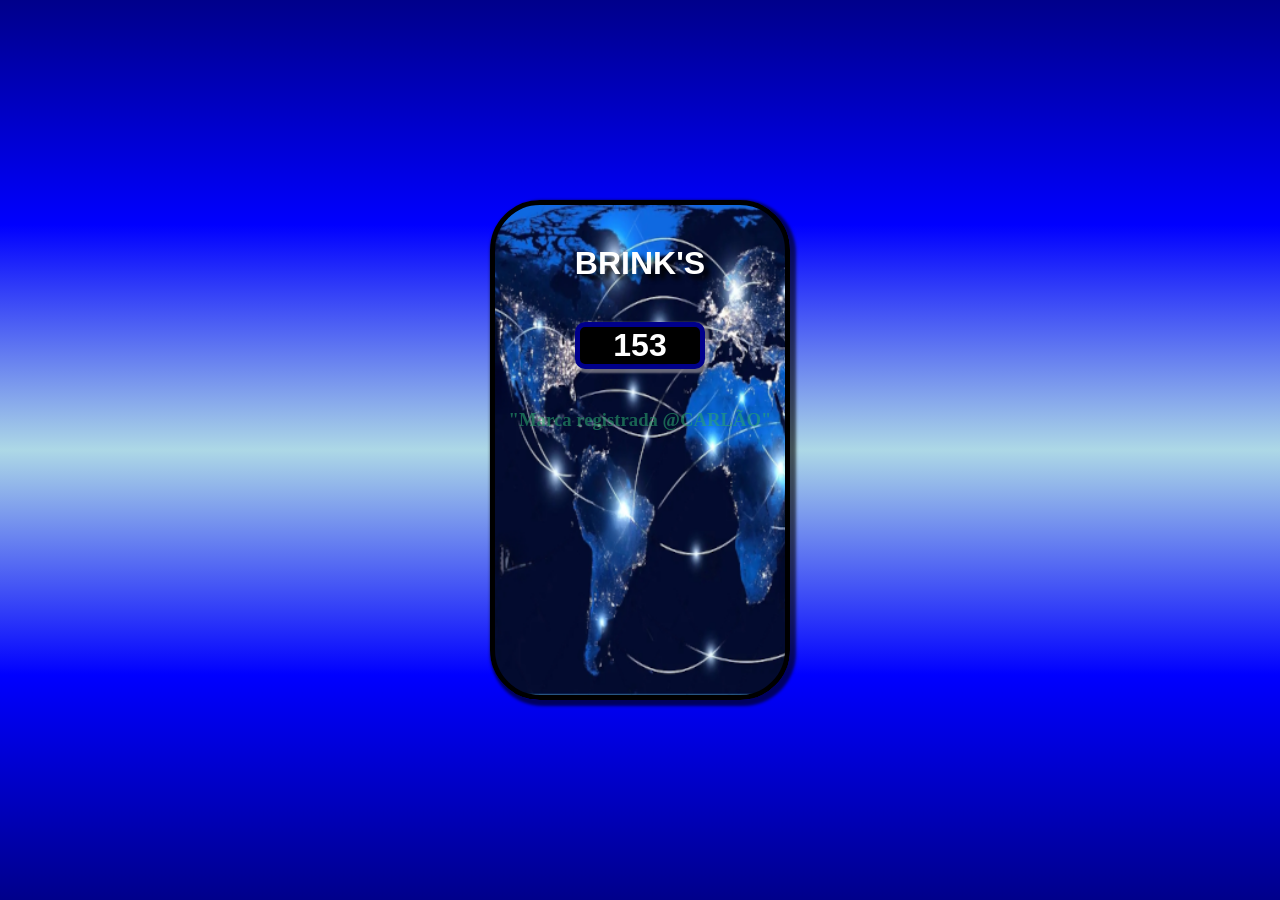
<file: index.html>
<!DOCTYPE html>
<html lang="pt-br">
<head>
    <meta charset="UTF-8">
    <meta name="viewport" content="width=device-width, initial-scale=1.0">
    <title>CalcSenha</title>
    <link rel="shortcut icon" href="imagem/images.jpeg" type="image/x-icon">
    <link rel="stylesheet" href="style.css">
</head>
<body>
    <main>
        <div class="imagem">
           <h1>BRINK'S</h1>
        </div>
        <section>
            <div id="year"></div>
            <div id="month"></div>
            <div id="weekday"></div>
            <div id="result"></div>
            <div id="sum"></div>

            <button id="fixedNumber1">BRINK'S</button>
            <button id="fixedNumber2">CLIENTE</button>
        </section>
        <footer>
            <h3>"Marca registrada @CARLÃO"</h3>
        </footer>
    </main>
<script src="script.js"></script>    
</body>
</html>
</file>
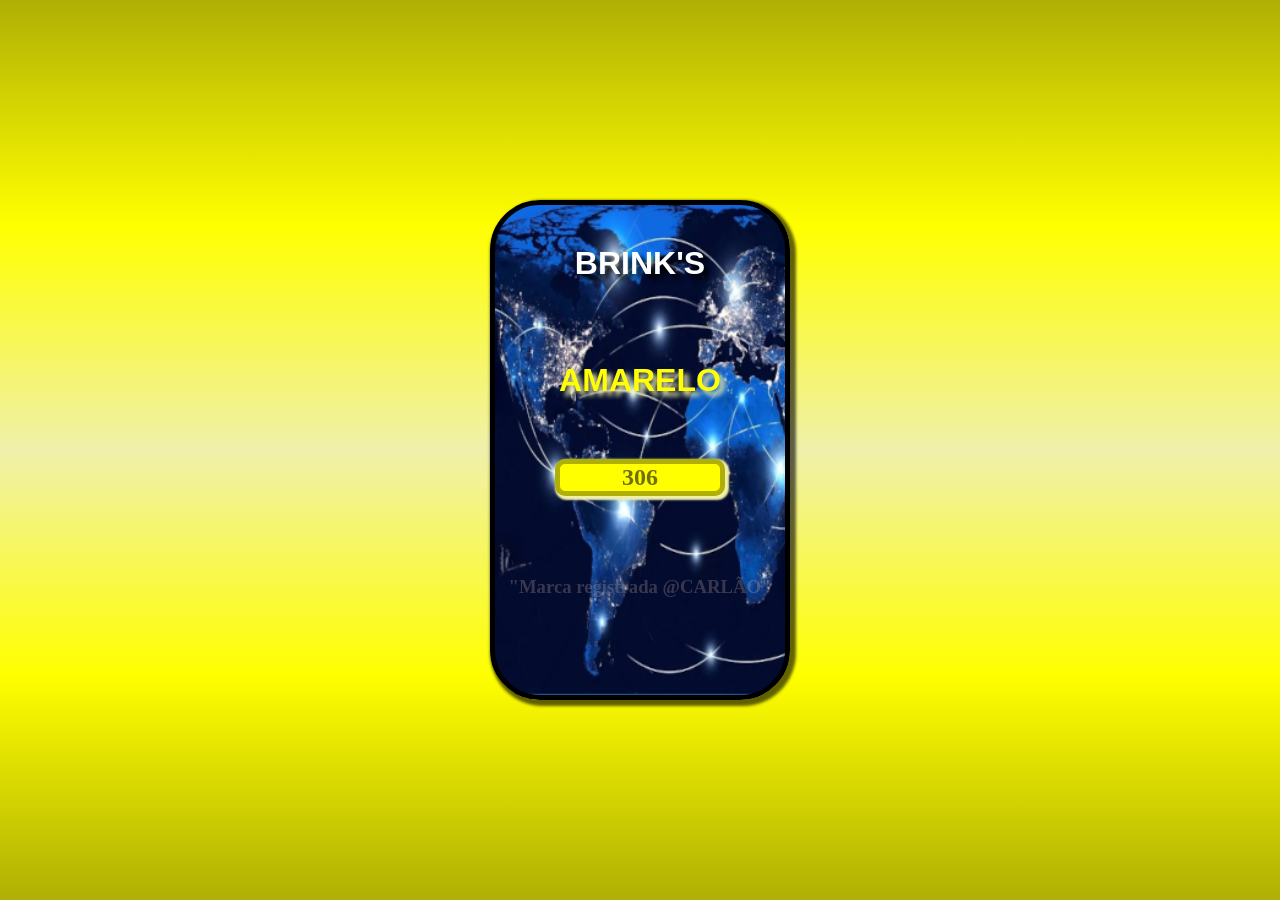
<file: amarelo.html>
<!DOCTYPE html>
<html lang="pt-br">
<head>
    <meta charset="UTF-8">
    <meta name="viewport" content="width=device-width, initial-scale=1.0">
    <title>CalcSenha</title>
    <link rel="shortcut icon" href="imagem/images.jpeg" type="image/x-icon">
    <link rel="stylesheet" href="amarelo.css">
</head>
<body>
    <div id="div-amarelo">
        <main>
            <div class="imagem">
                <h1>BRINK'S</h1>
                <h2>AMARELO</h2>
             </div>
            <section>
                <div id="year"></div>
                <div id="month"></div>
                <div id="weekday"></div>
                <div id="result"></div>
                <div id="sum"></div>
                <button id="fixedNumber1">BRINK'S</button>
                <button id="fixedNumber2">CLIENTE</button>
            </section>
            <footer>
                <h3>"Marca registrada @CARLÃO"</h3>
            </footer>
        </main>
    </div>

<script src="amarelo.js"></script>

</body>
</html>
</file>
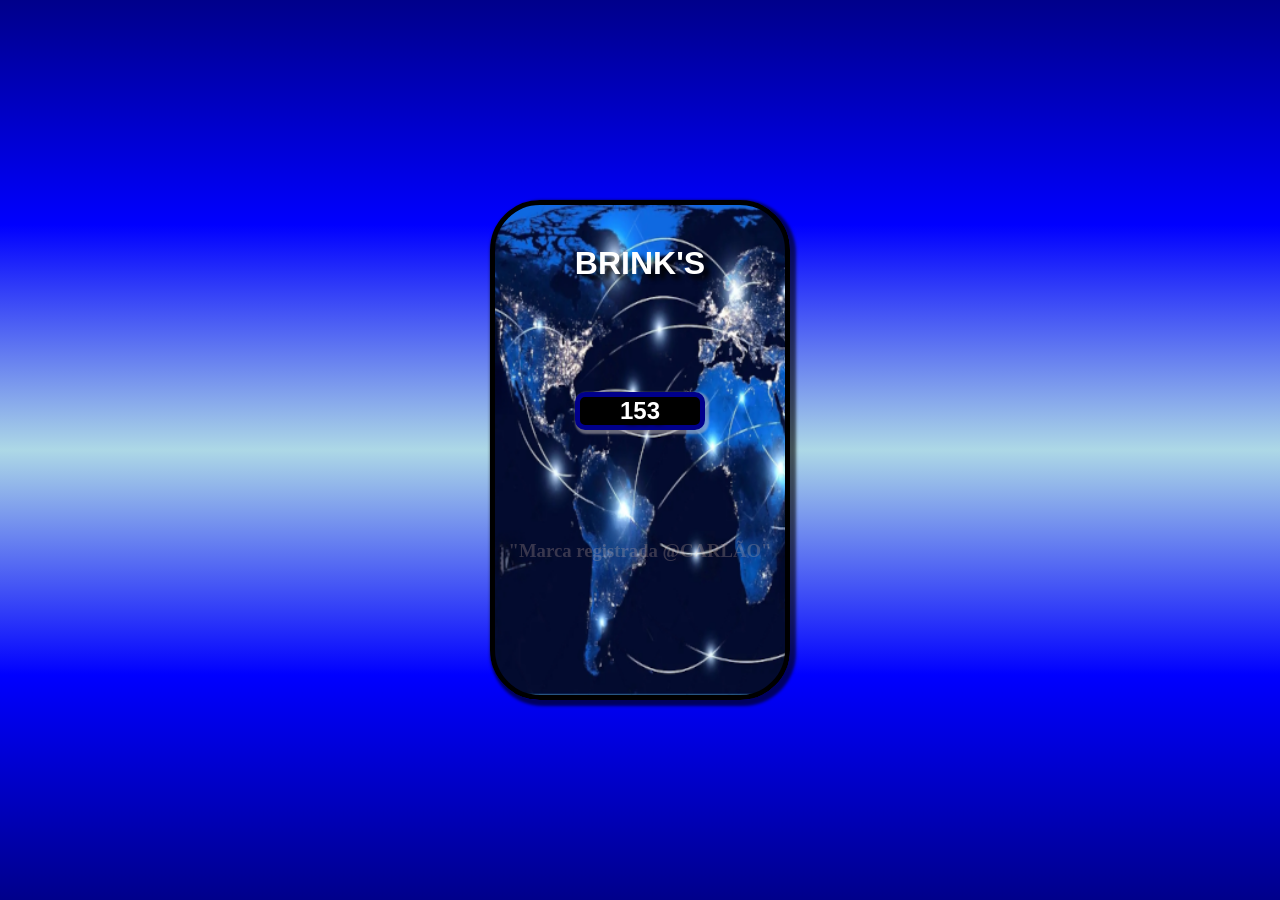
<file: atual.html>
<!DOCTYPE html>
<html lang="pt-br">
<head>
    <meta charset="UTF-8">
    <meta name="viewport" content="width=device-width, initial-scale=1.0">
    <title>CalcSenha</title>
    <link rel="shortcut icon" href="imagem/images.jpeg" type="image/x-icon">
    <link rel="stylesheet" href="script.css">
</head>
<body>
    <main>
        <div class="imagem">
           <h1>BRINK'S</h1>
        </div>
        <section>
            <div id="year"></div>
            <div id="month"></div>
            <div id="weekday"></div>
            <div id="result"></div>
            <div id="sum"></div>

            <button id="fixedNumber1">BRINK'S</button>
            <button id="fixedNumber2">CLIENTE</button>
        </section>
        <footer>
            <h3>"Marca registrada @CARLÃO"</h3>
        </footer>
    </main>

<script src="script.js"></script> 

</body>
</html>
</file>
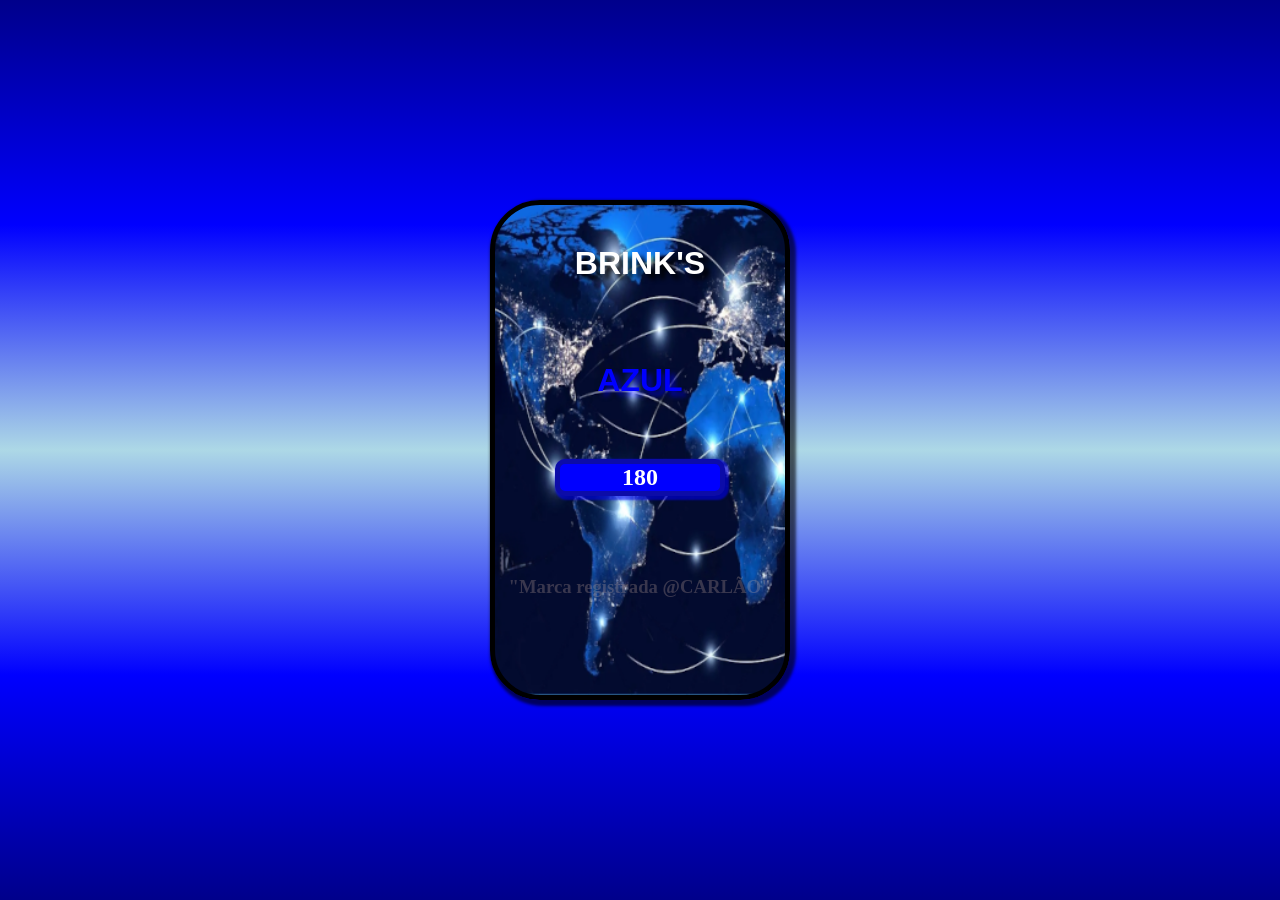
<file: azul.html>
<!DOCTYPE html>
<html lang="pt-br">
<head>
    <meta charset="UTF-8">
    <meta name="viewport" content="width=device-width, initial-scale=1.0">
    <title>CalcSenha</title>
    <link rel="shortcut icon" href="imagem/images.jpeg" type="image/x-icon">
    <link rel="stylesheet" href="azul.css">
</head>
<body>
    <div id="div-azul">
        <main>
            <div class="imagem">
                <h1>BRINK'S</h1>
                <h2>AZUL</h2>
             </div>
            <section>
                <div id="year"></div>
                <div id="month"></div>
                <div id="weekday"></div>
                <div id="result"></div>
                <div id="sum"></div>
                <button id="fixedNumber1">BRINK'S</button>
                <button id="fixedNumber2">CLIENTE</button>
            </section>
            <footer>
                <h3>"Marca registrada @CARLÃO"</h3>
            </footer>
        </main>
    </div>

<script src="azul.js"></script>

</body>
</html>
</file>
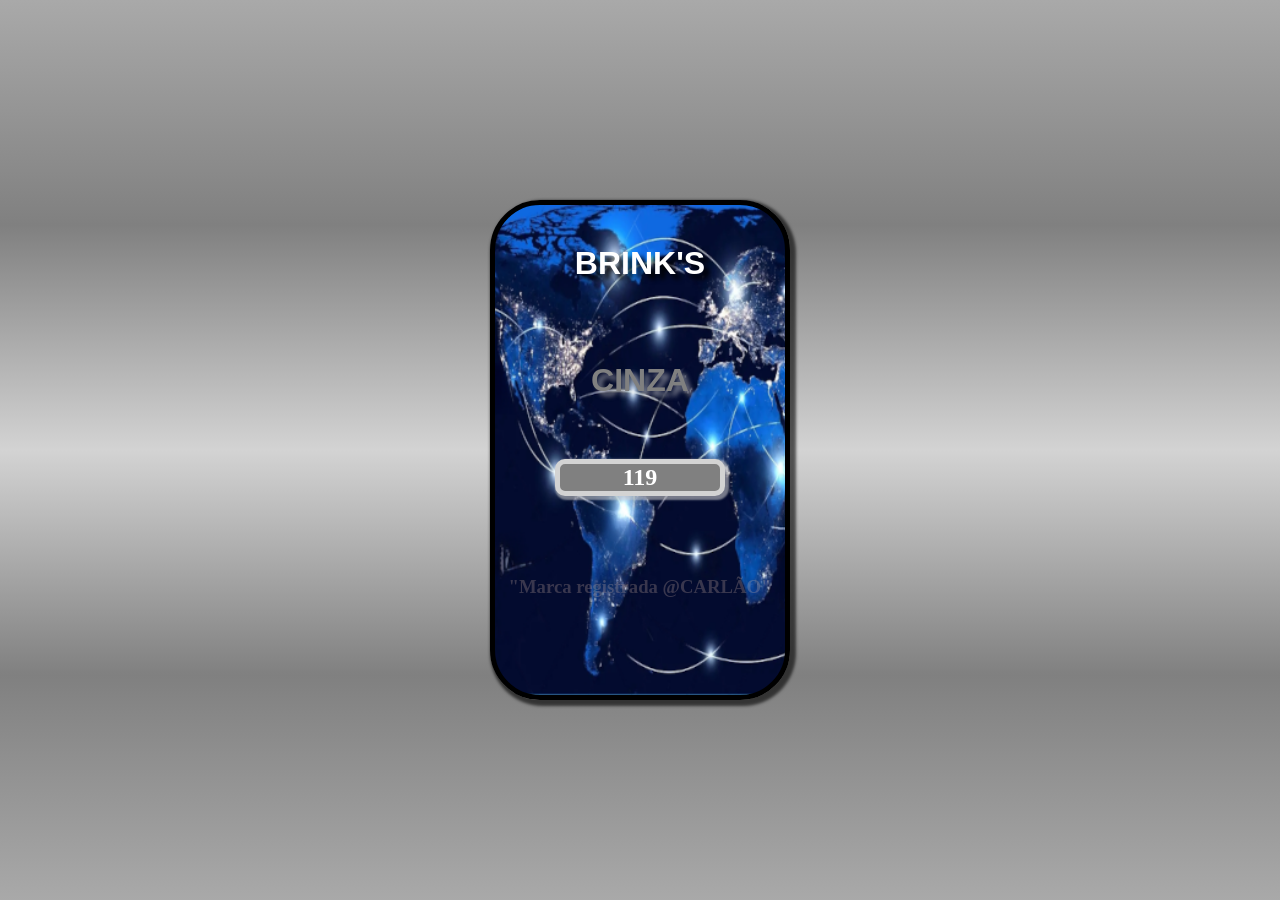
<file: cinza.html>
<!DOCTYPE html>
<html lang="pt-br">
<head>
    <meta charset="UTF-8">
    <meta name="viewport" content="width=device-width, initial-scale=1.0">
    <title>CalcSenha</title>
    <link rel="shortcut icon" href="imagem/images.jpeg" type="image/x-icon">
    <link rel="stylesheet" href="cinza.css">
</head>
<body>
    <div id="div-cinza">
        <main>
            <div class="imagem">
                <h1>BRINK'S</h1>
                <h2>CINZA</h2>
             </div>
            <section>
                <div id="year"></div>
                <div id="month"></div>
                <div id="weekday"></div>
                <div id="result"></div>
                <div id="sum"></div>
                <button id="fixedNumber1">BRINK'S</button>
                <button id="fixedNumber2">CLIENTE</button>
            </section>
            <footer>
                <h3>"Marca registrada @CARLÃO"</h3>
            </footer>
        </main>
    </div>

<script src="cinza.js"></script>

</body>
</html>
</file>
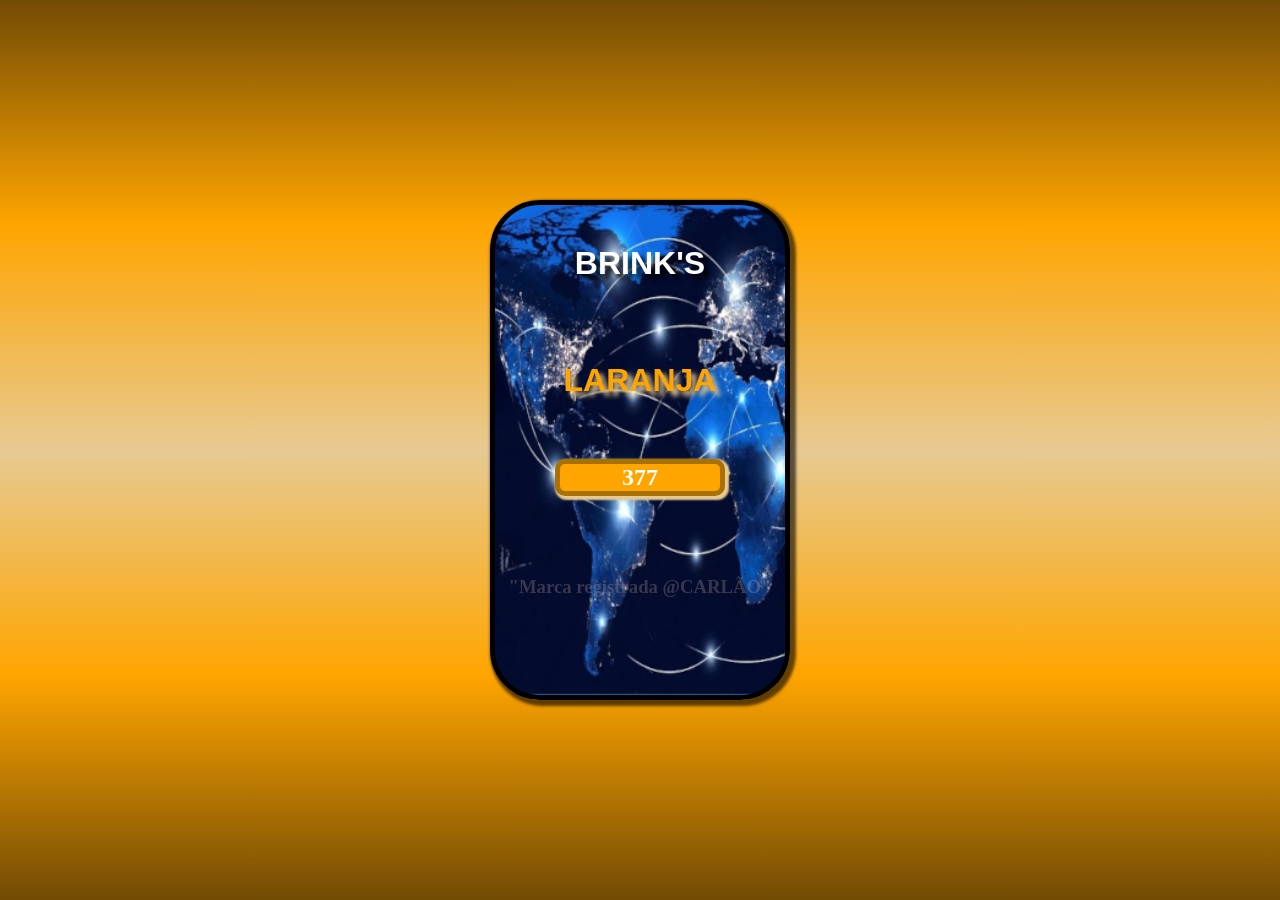
<file: laranja.html>
<!DOCTYPE html>
<html lang="pt-br">
<head>
    <meta charset="UTF-8">
    <meta name="viewport" content="width=device-width, initial-scale=1.0">
    <title>CalcSenha</title>
    <link rel="shortcut icon" href="imagem/images.jpeg" type="image/x-icon">
    <link rel="stylesheet" href="laranja.css">
</head>
<body>
    <div id="div-laranja">
        <main>
            <div class="imagem">
                <h1>BRINK'S</h1>
                <h2>LARANJA</h2>
             </div>
            <section>
                <div id="year"></div>
                <div id="month"></div>
                <div id="weekday"></div>
                <div id="result"></div>
                <div id="sum"></div>
                <button id="fixedNumber1">BRINK'S</button>
                <button id="fixedNumber2">CLIENTE</button>
            </section>
            <footer>
                <h3>"Marca registrada @CARLÃO"</h3>
            </footer>
        </main>
    </div>

<script src="laranja.js"></script>

</body>
</html>
</file>
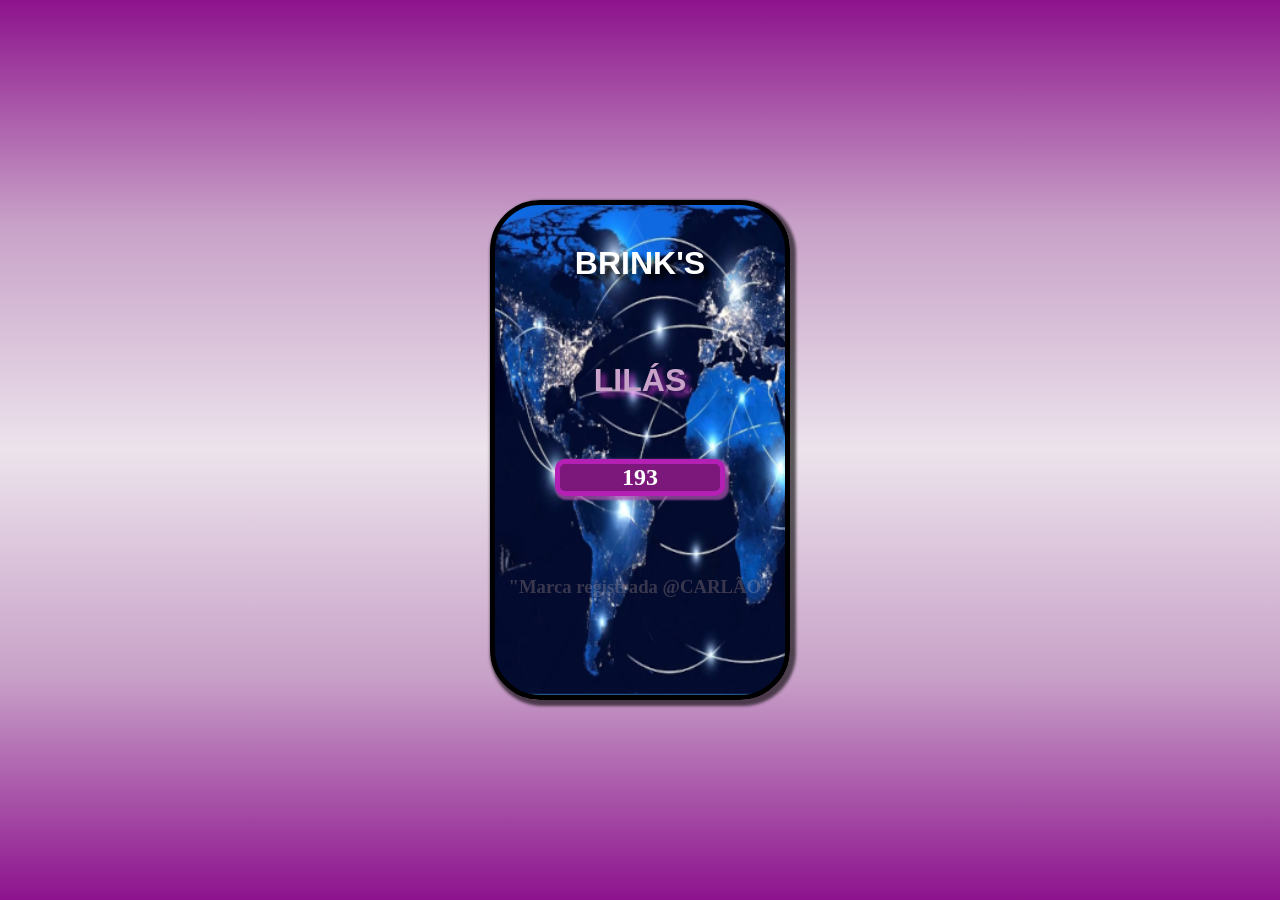
<file: lilas.html>
<!DOCTYPE html>
<html lang="pt-br">
<head>
    <meta charset="UTF-8">
    <meta name="viewport" content="width=device-width, initial-scale=1.0">
    <title>CalcSenha</title>
    <link rel="shortcut icon" href="imagem/images.jpeg" type="image/x-icon">
    <link rel="stylesheet" href="lilas.css">
</head>
<body>
    <div id="div-verde">
        <main>
            <div class="imagem">
                <h1>BRINK'S</h1>
                <h2>LILÁS</h2>
             </div>
            <section>
                <div id="year"></div>
                <div id="month"></div>
                <div id="weekday"></div>
                <div id="result"></div>
                <div id="sum"></div>
                <button id="fixedNumber1">BRINK'S</button>
                <button id="fixedNumber2">CLIENTE</button>
            </section>
            <footer>
                <h3>"Marca registrada @CARLÃO"</h3>
            </footer>
        </main>
    </div>

<script src="lilas.js"></script>

</body>
</html>
</file>
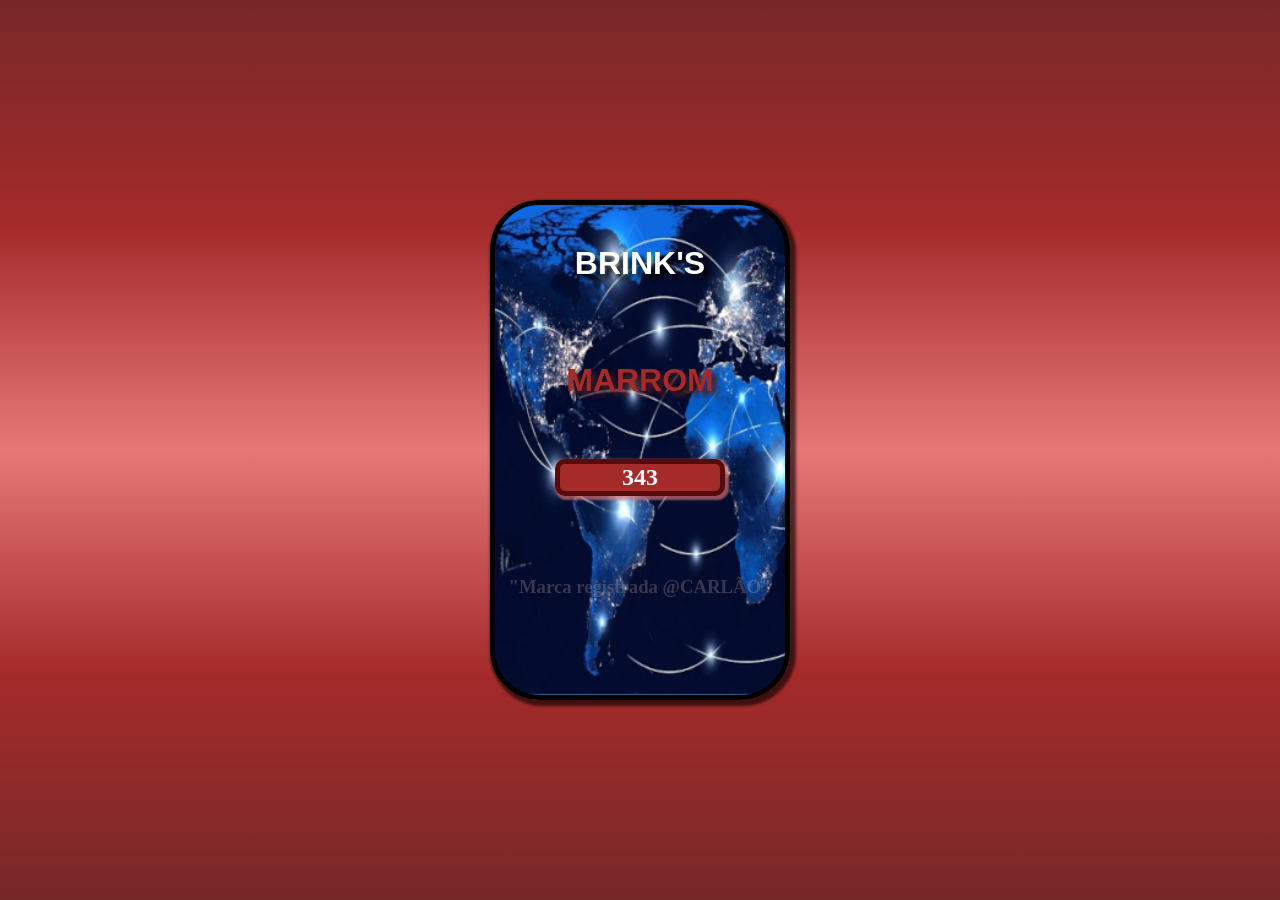
<file: marrom.html>
<!DOCTYPE html>
<html lang="pt-br">
<head>
    <meta charset="UTF-8">
    <meta name="viewport" content="width=device-width, initial-scale=1.0">
    <title>CalcSenha</title>
    <link rel="shortcut icon" href="imagem/images.jpeg" type="image/x-icon">
    <link rel="stylesheet" href="marrom.css">
</head>
<body>
    <div id="div-marrom">
        <main>
            <div class="imagem">
                <h1>BRINK'S</h1>
                <h2>MARROM</h2>
             </div>
            <section>
                <div id="year"></div>
                <div id="month"></div>
                <div id="weekday"></div>
                <div id="result"></div>
                <div id="sum"></div>
                <button id="fixedNumber1">BRINK'S</button>
                <button id="fixedNumber2">CLIENTE</button>
            </section>
            <footer>
                <h3>"Marca registrada @CARLÃO"</h3>
            </footer>
        </main>
    </div>

<script src="marrom.js"></script>

</body>
</html>
</file>
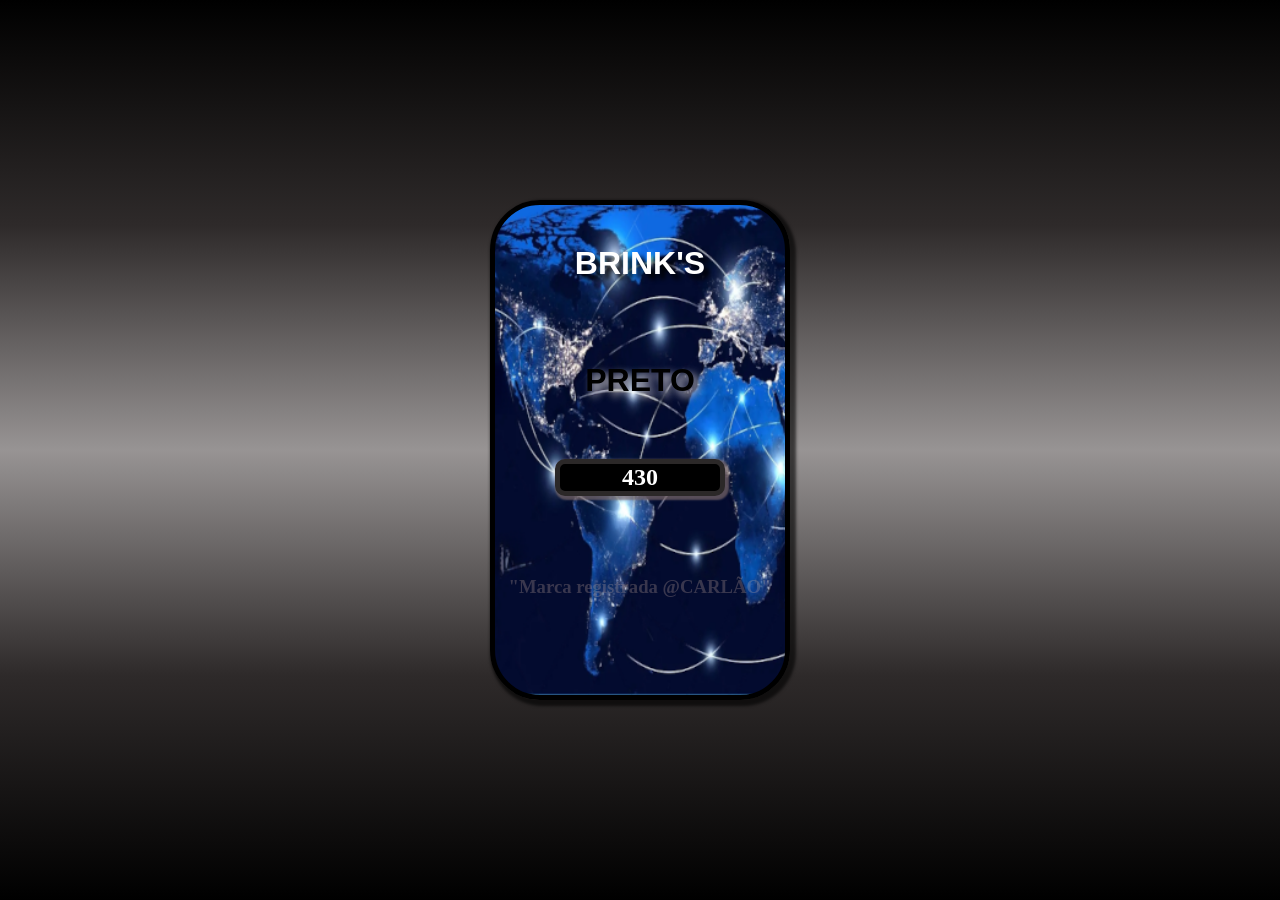
<file: preto.html>
<!DOCTYPE html>
<html lang="pt-br">
<head>
    <meta charset="UTF-8">
    <meta name="viewport" content="width=device-width, initial-scale=1.0">
    <title>CalcSenha</title>
    <link rel="shortcut icon" href="imagem/images.jpeg" type="image/x-icon">
    <link rel="stylesheet" href="preto.css">
</head>
<body>
    <div id="div-preto">
        <main>
            <div class="imagem">
                <h1>BRINK'S</h1>
                <h2>PRETO</h2>
             </div>
            <section>
                <div id="year"></div>
                <div id="month"></div>
                <div id="weekday"></div>
                <div id="result"></div>
                <div id="sum"></div>
                <button id="fixedNumber1">BRINK'S</button>
                <button id="fixedNumber2">CLIENTE</button>
            </section>
            <footer>
                <h3>"Marca registrada @CARLÃO"</h3>
            </footer>
        </main>
    </div>

<script src="preto.js"></script>

</body>
</html>
</file>
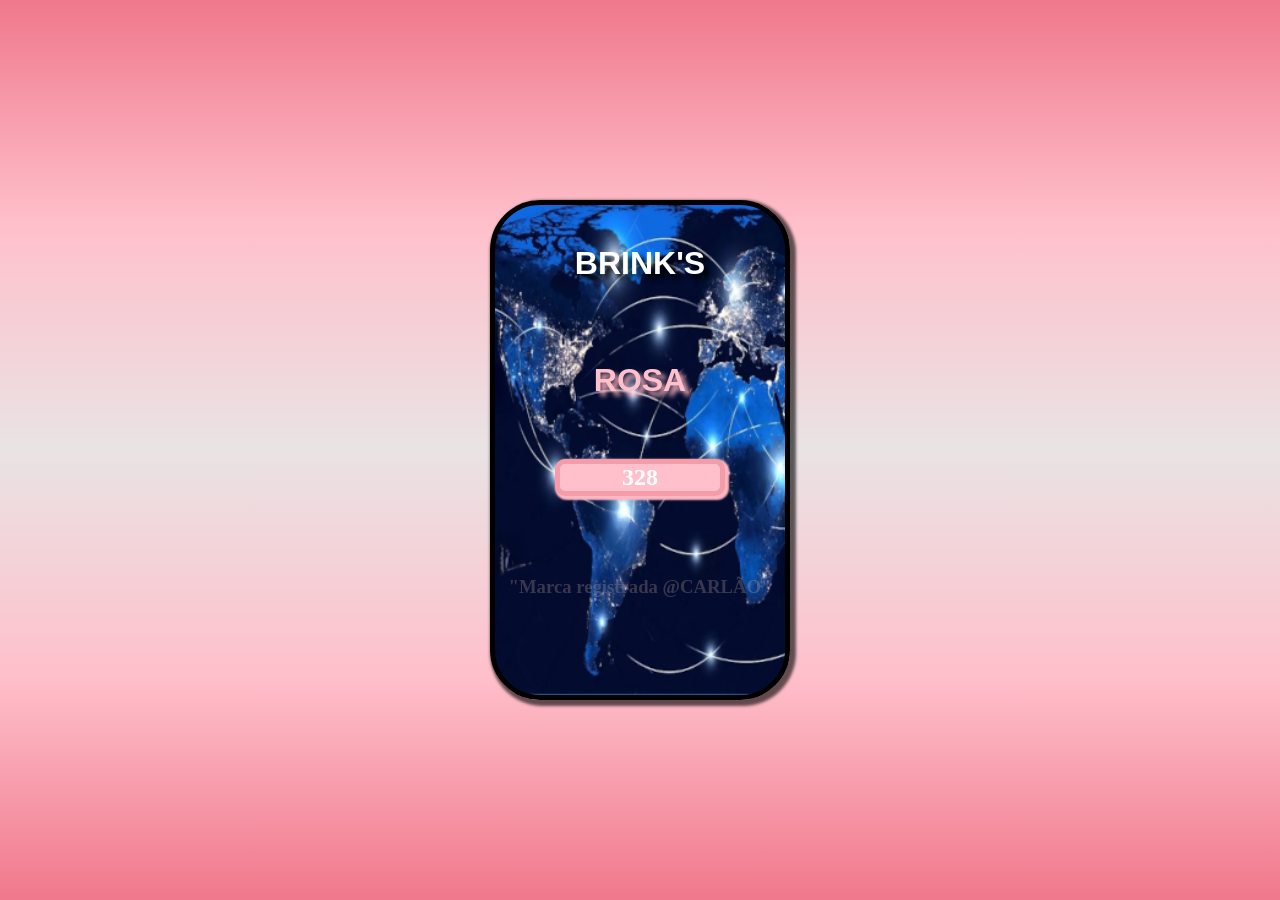
<file: rosa.html>
<!DOCTYPE html>
<html lang="pt-br">
<head>
    <meta charset="UTF-8">
    <meta name="viewport" content="width=device-width, initial-scale=1.0">
    <title>CalcSenha</title>
    <link rel="shortcut icon" href="imagem/images.jpeg" type="image/x-icon">
    <link rel="stylesheet" href="rosa.css">
</head>
<body>
    <div id="div-rosa">
        <main>
            <div class="imagem">
                <h1>BRINK'S</h1>
                <h2>ROSA</h2>
             </div>
            <section>
                <div id="year"></div>
                <div id="month"></div>
                <div id="weekday"></div>
                <div id="result"></div>
                <div id="sum"></div>
                <button id="fixedNumber1">BRINK'S</button>
                <button id="fixedNumber2">CLIENTE</button>
            </section>
            <footer>
                <h3>"Marca registrada @CARLÃO"</h3>
            </footer>
        </main>
    </div>

<script src="rosa.js"></script>

</body>
</html>
</file>
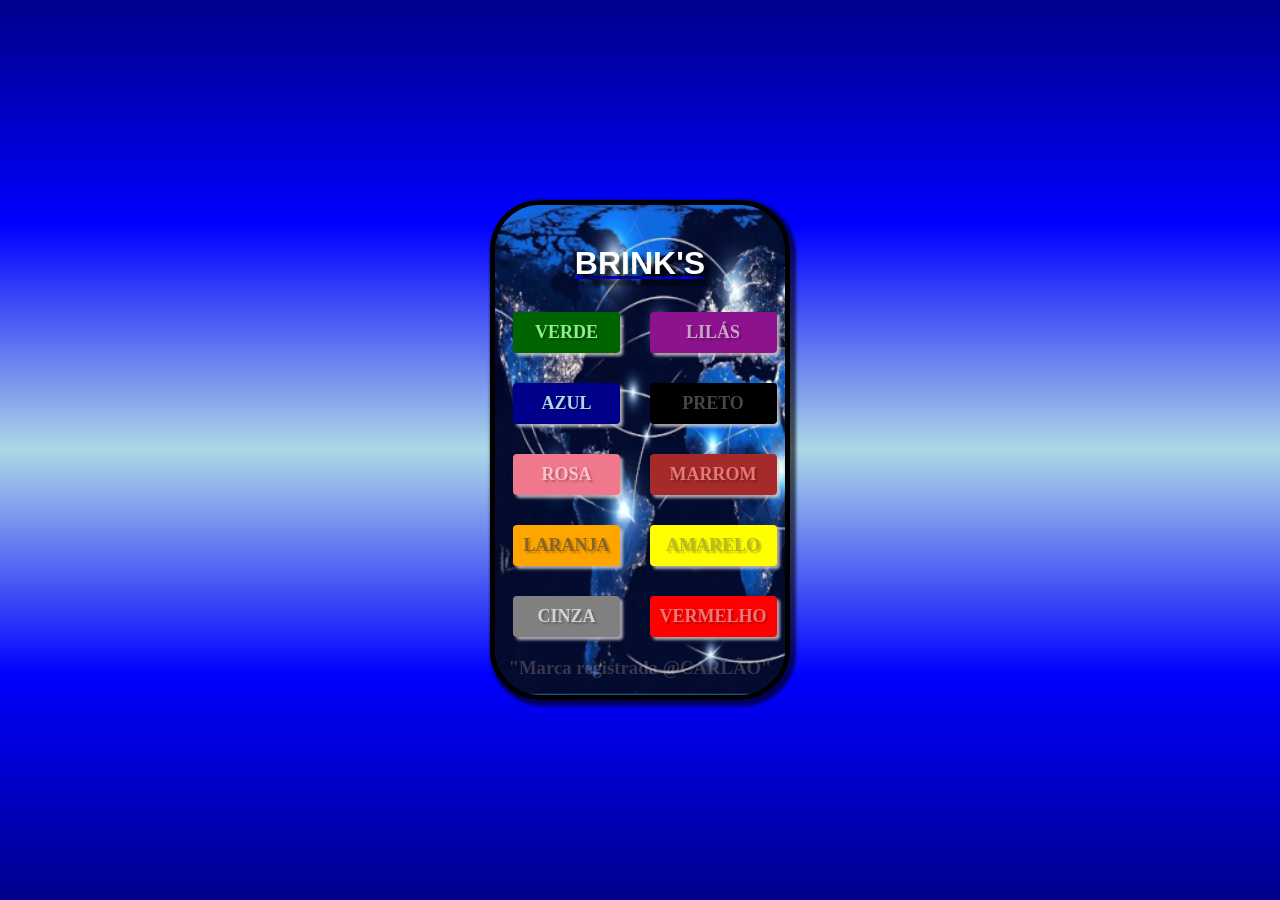
<file: script.html>
<!DOCTYPE html>
<html lang="pt-br">
<head>
    <meta charset="UTF-8">
    <meta name="viewport" content="width=device-width, initial-scale=1.0">
    <title>CalcSenha</title>
    <link rel="shortcut icon" href="imagem/images.jpeg" type="image/x-icon">
    <link rel="stylesheet" href="senhas.css">
</head>
<body>
    <main>
        <div>
            <a href="atual.html">
                <h1>BRINK'S</h1>
            </a>
        </div>
        <nav>
            <ul class="two-columns">
                <a class="green" href="verde.html">
                    <li id="green">VERDE</li>
                </a>
                
                <a class="lilac" href="lilas.html">
                    <li id="lilac">LILÁS</li>
                </a>
                <a class="blue" href="azul.html">
                    <li id="blue">AZUL</li>
                </a>
                <a class="black" href="preto.html">
                    <li id="black">PRETO</li>
                </a>
                <a class="pink" href="rosa.html">
                    <li id="pink" >ROSA</li>
                </a>
                <a class="brown" href="marrom.html">
                    <li id="brown" >MARROM</li>
                </a>
                <a class="orange" href="laranja.html">
                    <li id="orange">LARANJA</li>
                </a>
                <a class="yellow" href="amarelo.html">
                    <li id="yellow">AMARELO</li>
                </a>
                <a class="gray" href="cinza.html">
                    <li id="gray">CINZA</li>
                </a>
                <a class="red" href="vermelho.html">
                    <li id="red">VERMELHO</li>
                </a>
            </ul>
        </nav>
        <footer>
            <h3>"Marca registrada @CARLÃO"</h3>
        </footer>
    </main>
</body>
</html>
</file>
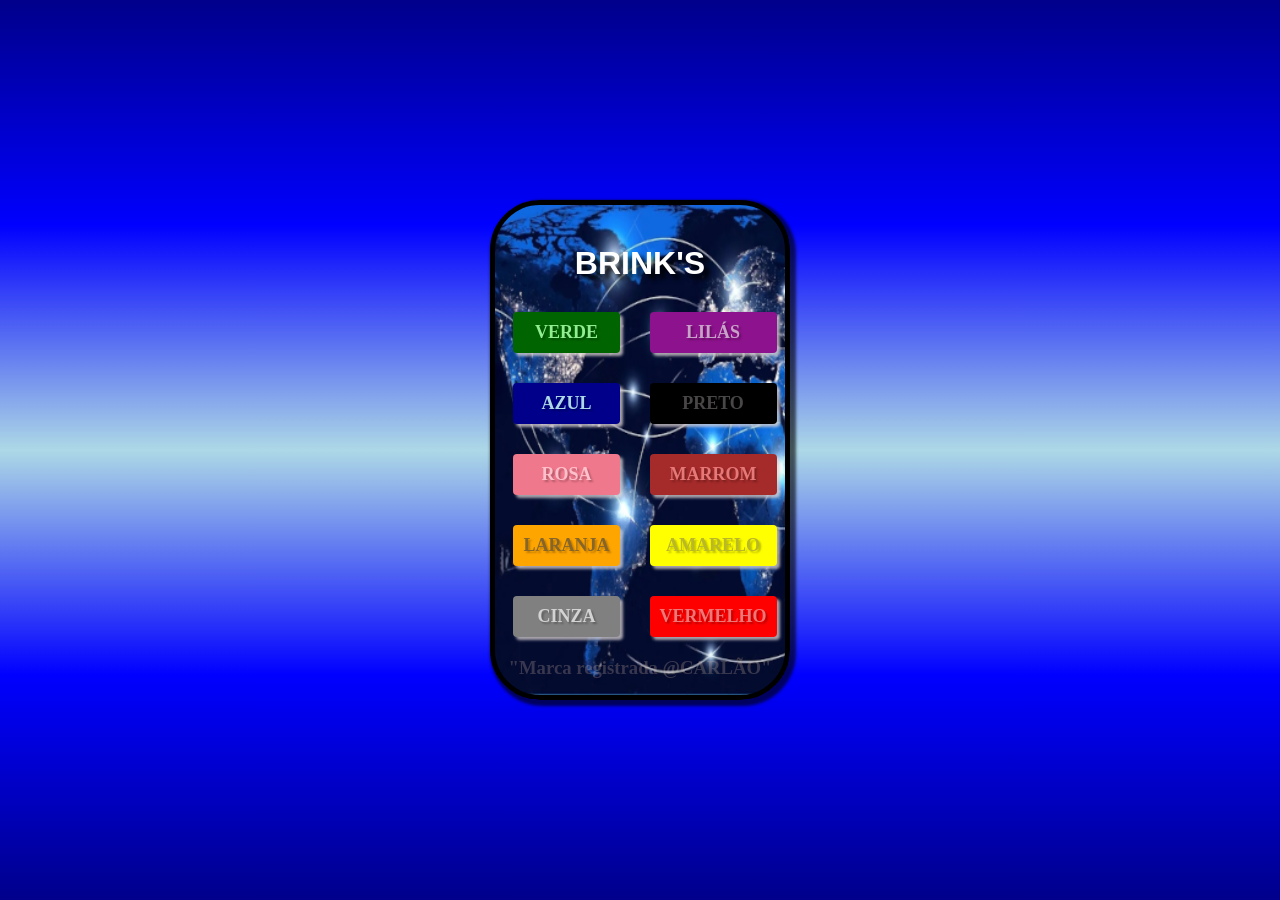
<file: senhas.html>
<!DOCTYPE html>
<html lang="pt-br">
<head>
    <meta charset="UTF-8">
    <meta name="viewport" content="width=device-width, initial-scale=1.0">
    <title>CalcSenha</title>
    <link rel="shortcut icon" href="imagem/images.jpeg" type="image/x-icon">
    <link rel="stylesheet" href="senhas.css">
</head>
<body>
    <main>
        <div>
            <h1>BRINK'S</h1>
        </div>
        <nav>
            <ul class="two-columns">
                <a class="green" href="verde.html">
                    <li id="green">VERDE</li>
                </a>
                
                <a class="lilac" href="lilas.html">
                    <li id="lilac">LILÁS</li>
                </a>
                <a class="blue" href="azul.html">
                    <li id="blue">AZUL</li>
                </a>
                <a class="black" href="preto.html">
                    <li id="black">PRETO</li>
                </a>
                <a class="pink" href="rosa.html">
                    <li id="pink" >ROSA</li>
                </a>
                <a class="brown" href="marrom.html">
                    <li id="brown" >MARROM</li>
                </a>
                <a class="orange" href="laranja.html">
                    <li id="orange">LARANJA</li>
                </a>
                <a class="yellow" href="amarelo.html">
                    <li id="yellow">AMARELO</li>
                </a>
                <a class="gray" href="cinza.html">
                    <li id="gray">CINZA</li>
                </a>
                <a class="red" href="vermelho.html">
                    <li id="red">VERMELHO</li>
                </a>
            </ul>
        </nav>
        <footer>
            <h3>"Marca registrada @CARLÃO"</h3>
        </footer>
    </main>
</body>
</html>
</file>
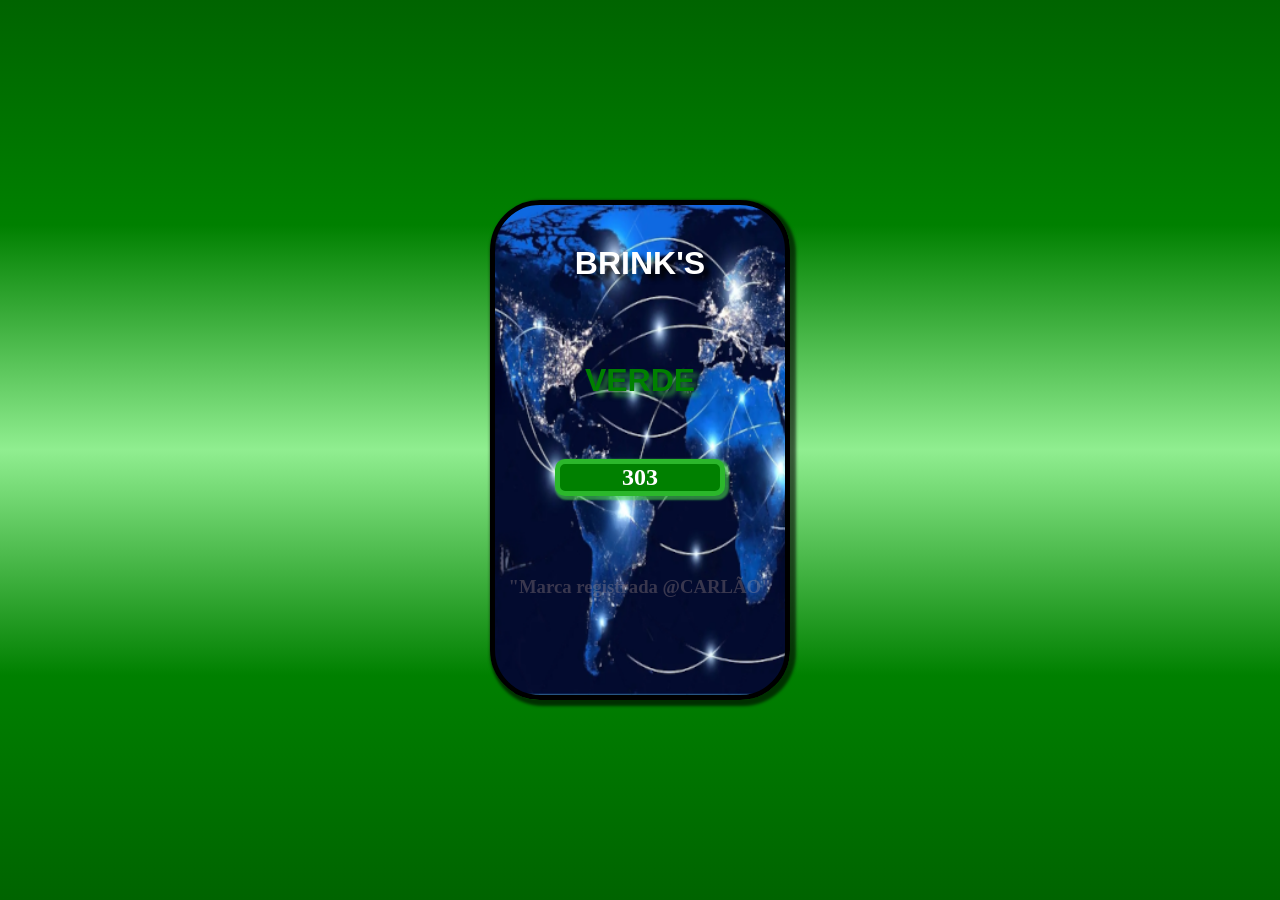
<file: verde.html>
<!DOCTYPE html>
<html lang="pt-br">
<head>
    <meta charset="UTF-8">
    <meta name="viewport" content="width=device-width, initial-scale=1.0">
    <title>CalcSenha</title>
    <link rel="shortcut icon" href="imagem/images.jpeg" type="image/x-icon">
    <link rel="stylesheet" href="verde.css">
</head>
<body>
    <div id="div-verde">
        <main>
            <div class="imagem">
                <h1>BRINK'S</h1>
                <h2>VERDE</h2>
             </div>
            <section>
                <div id="year"></div>
                <div id="month"></div>
                <div id="weekday"></div>
                <div id="result"></div>
                <div id="sum"></div>
                <button id="fixedNumber1">BRINK'S</button>
                <button id="fixedNumber2">CLIENTE</button>
            </section>
            <footer>
                <h3>"Marca registrada @CARLÃO"</h3>
            </footer> 
        </main>
    </div>

<script src="verde.js"></script>

</body>
</html>
</file>
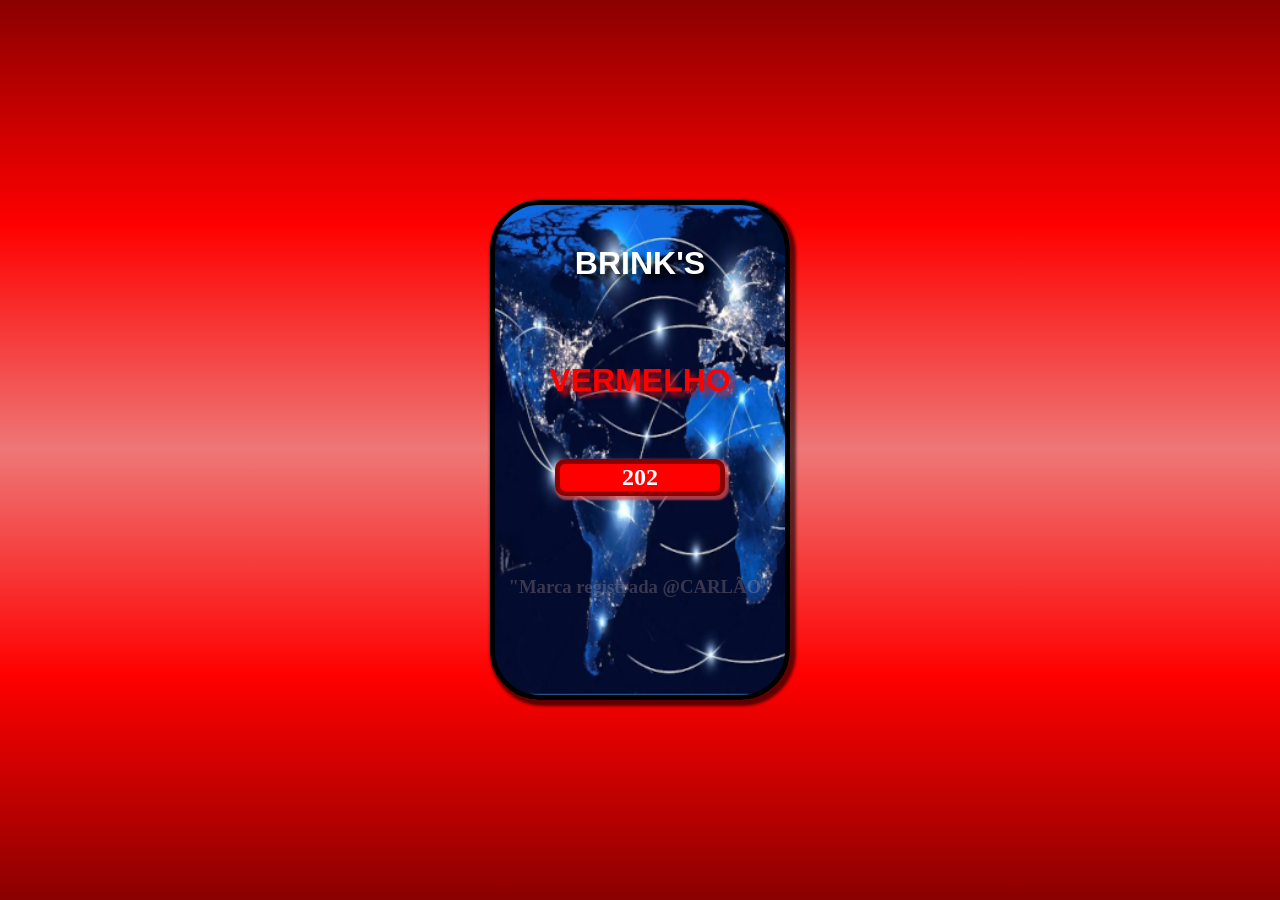
<file: vermelho.html>
<!DOCTYPE html>
<html lang="pt-br">
<head>
    <meta charset="UTF-8">
    <meta name="viewport" content="width=device-width, initial-scale=1.0">
    <title>CalcSenha</title>
    <link rel="shortcut icon" href="imagem/images.jpeg" type="image/x-icon">
    <link rel="stylesheet" href="vermelho.css">
</head>
<body>
    <div id="div-vermelho">
        <main>
            <div class="imagem">
                <h1>BRINK'S</h1>
                <h2>VERMELHO</h2>
             </div>
            <section>
                <div id="year"></div>
                <div id="month"></div>
                <div id="weekday"></div>
                <div id="result"></div>
                <div id="sum"></div>
                <button id="fixedNumber1">BRINK'S</button>
                <button id="fixedNumber2">CLIENTE</button>
            </section>
            <footer>
                <h3>"Marca registrada @CARLÃO"</h3>
            </footer> 
        </main>
    </div>

<script src="vermelho.js"></script>

</body>
</html>
</file>
<file: style.css>
* {
    margin: 0px;
    padding: 0px;
    box-sizing: border-box;
}

body {
    height: 100vh;
    background-image: linear-gradient( to bottom,darkblue, blue, lightblue, blue, darkblue);
    background-repeat: no-repeat;
    background-size: cover;
    display: flex;
    justify-content: center;
    align-items: center;
}

main {
    background-image: url(imagem/mapa_mundijpg-01.png);
    background-repeat: no-repeat;
    background-size: cover;
    height: 500px;
    width: 300px;
    border: 5px solid black;
    border-radius: 50px;
    box-shadow: 3px 3px 3px 3px rgba(0, 0, 0, 0.61);
}

h1 {
    margin-top: 40px;
    font-family: Arial, Helvetica, sans-serif;
    font-size: 2em;
    font-weight: bolder;
    text-shadow: 5px 5px 5px  black;
    color: white;
}

.imagem {
    display: flex;
    justify-content: center;
}

section {
    font-family: Arial, Helvetica, sans-serif;
    font-size: 1em;
    text-align: center;
    text-shadow: 5px 5px 5px  black;
    margin: 10px;
    padding: 10px;
}

#weekday {
    color: white;
    margin: 20px;
}

#month {
    color: white;
    margin: 20px;
}

#year {
    color: white;
    margin: 20px;
}

#result {
    color: white;
    margin: 20px;
}

#sum {
    background-color: black;
    color: white;
    font-size: 2em;
    font-weight: bolder;
    margin: 20px 60px;
    box-shadow: 2px 2px 2px 2px  rgba(196, 190, 190, 0.527);
    border-radius: 10px;
    border: 5px solid darkblue;
}

button {
    width: 90px;
    height: 50px;
    background-color: black;
    color: white;
    font-size: .8em;
    font-family: Arial, Helvetica, sans-serif;
    border-radius: 10px;
    box-shadow: 2px 2px 2px 2px  rgba(196, 190, 190, 0.527);
    margin: 10px;
}

footer {
    text-align: center;
    margin: auto;
    color: rgba(42, 165, 108, 0.582);
}
</file>
<file: amarelo.css>
* {
    margin: 0px;
    padding: 0px;
    box-sizing: border-box;
}

body {
    height: 100vh;
    background-image: linear-gradient( to bottom, rgb(175, 175, 5), yellow, rgb(240, 240, 171), yellow, rgb(175, 175, 5));
    background-repeat: no-repeat;
    background-size: cover;
    display: flex;
    justify-content: center;
    align-items: center;
}

main {
    background-image: url(imagem/mapa_mundijpg-01.png);
    background-repeat: no-repeat;
    background-size: cover;
    height: 500px;
    width: 300px;
    margin: 10px;
    border: 5px solid black;
    border-radius: 50px;
    box-shadow: 3px 3px 3px 3px rgba(0, 0, 0, 0.61);
}

h1 {
    text-align: center;
    margin-top: 40px;
    font-family: Arial, Helvetica, sans-serif;
    font-size: 2em;
    font-weight: bolder;
    text-shadow: 5px 5px 5px  black;
    color: white;
}


h2 {
    text-align: center;
    margin-top: 80px;
    margin-bottom: 60px;
    font-family: Arial, Helvetica, sans-serif;
    font-size: 2em;
    font-weight: bolder;
    text-shadow: 5px 5px 5px  rgb(240, 240, 171);
    color: yellow;
}


#sum {
    background-color: yellow;
    color: rgb(112, 112, 13);
    text-align: center;
    font-size: 1.5em;
    font-weight: bolder;
    margin: 10px 60px;
    box-shadow: 2px 2px 2px 2px  rgb(240, 240, 171);
    border-radius: 10px;
    border: 5px solid rgb(175, 175, 5);
}

footer {
    text-align: center;
    margin: auto;
    margin-top: 80px;
    color: rgba(221, 192, 174, 0.247);
}
</file>
<file: script.css>
* {
    margin: 0px;
    padding: 0px;
    box-sizing: border-box;
}

body {
    height: 100vh;
    background-image: linear-gradient( to bottom,darkblue, blue, lightblue, blue, darkblue);
    background-repeat: no-repeat;
    background-size: cover;
    display: flex;
    justify-content: center;
    align-items: center;
}

main {
    background-image: url(imagem/mapa_mundijpg-01.png);
    background-repeat: no-repeat;
    background-size: cover;
    height: 500px;
    width: 300px;
    margin: 10px;
    border: 5px solid black;
    border-radius: 50px;
    box-shadow: 3px 3px 3px 3px rgba(0, 0, 0, 0.61);
}

h1 {
    margin-top: 40px;
    font-family: Arial, Helvetica, sans-serif;
    font-size: 2em;
    font-weight: bolder;
    text-shadow: 5px 5px 5px  black;
    color: white;
}

.imagem {
    display: flex;
    justify-content: center;
}

section {
    font-family: Arial, Helvetica, sans-serif;
    font-size: 1em;
    text-align: center;
    text-shadow: 5px 5px 5px  black;
    margin: 10px;
    padding: 10px;
}

#weekday {
    color: white;
    margin: 20px;
}

#month {
    color: white;
    margin: 20px;
}

#year {
    color: white;
    margin: 20px;
}

#result {
    color: white;
    margin: 20px;
}

#sum {
    background-color: black;
    color: white;
    font-size: 1.5em;
    font-weight: bolder;
    margin: 20px 60px;
    margin-top: 90px;
    box-shadow: 2px 2px 2px 2px  rgba(196, 190, 190, 0.527);
    border-radius: 10px;
    border: 5px solid darkblue;
}

button {
    width: 90px;
    height: 50px;
    background-color: black;
    color: white;
    font-size: .8em;
    font-family: Arial, Helvetica, sans-serif;
    border-radius: 10px;
    box-shadow: 2px 2px 2px 2px  rgba(196, 190, 190, 0.527);
    margin: 10px;
}

footer {
    text-align: center;
    margin: auto;
    margin-top: 80px;
    color: rgba(221, 192, 174, 0.247);
}
</file>
<file: azul.css>
* {
    margin: 0px;
    padding: 0px;
    box-sizing: border-box;
}

body {
    height: 100vh;
    background-image: linear-gradient( to bottom,darkblue, blue, lightblue, blue, darkblue);
    background-repeat: no-repeat;
    background-size: cover;
    display: flex;
    justify-content: center;
    align-items: center;
}

main {
    background-image: url(imagem/mapa_mundijpg-01.png);
    background-repeat: no-repeat;
    background-size: cover;
    height: 500px;
    width: 300px;
    margin: 10px;
    border: 5px solid black;
    border-radius: 50px;
    box-shadow: 3px 3px 3px 3px rgba(0, 0, 0, 0.61);
}

h1 {text-align: center;
    margin-top: 40px;
    font-family: Arial, Helvetica, sans-serif;
    font-size: 2em;
    font-weight: bolder;
    text-shadow: 5px 5px 5px  black;
    color: white;
}


h2 {
    text-align: center;
    margin-top: 80px;
    margin-bottom: 60px;
    font-family: Arial, Helvetica, sans-serif;
    font-size: 2em;
    font-weight: bolder;
    text-shadow: 5px 5px 5px  rgba(0, 0, 255, 0.548);
    color: blue;
}


#sum {
    background-color: blue;
    color: white;
    text-align: center;
    font-size: 1.5em;
    font-weight: bolder;
    margin: 10px 60px;
    box-shadow: 2px 2px 2px 2px rgba(0, 0, 255, 0.548);
    border-radius: 10px;
    border: 5px solid rgb(12, 12, 168);
}

footer {
    text-align: center;
    margin: auto;
    margin-top: 80px;
    color: rgba(221, 192, 174, 0.247);
}
</file>
<file: cinza.css>
* {
    margin: 0px;
    padding: 0px;
    box-sizing: border-box;
}

body {
    height: 100vh;
    background-image: linear-gradient( to bottom,darkgray, gray, lightgray, gray, darkgray);
    background-repeat: no-repeat;
    background-size: cover;
    display: flex;
    justify-content: center;
    align-items: center;
}

main {
    background-image: url(imagem/mapa_mundijpg-01.png);
    background-repeat: no-repeat;
    background-size: cover;
    height: 500px;
    width: 300px;
    margin: 10px;
    border: 5px solid black;
    border-radius: 50px;
    box-shadow: 3px 3px 3px 3px rgba(0, 0, 0, 0.61);
}

h1 {
    text-align: center;
    margin-top: 40px;
    font-family: Arial, Helvetica, sans-serif;
    font-size: 2em;
    font-weight: bolder;
    text-shadow: 5px 5px 5px  black;
    color: white;
}


h2 {
    text-align: center;
    margin-top: 80px;
    margin-bottom: 60px;
    font-family: Arial, Helvetica, sans-serif;
    font-size: 2em;
    font-weight: bolder;
    text-shadow: 5px 5px 5px  rgba(211, 211, 211, 0.562);
    color: gray;
}


#sum {
    background-color: gray;
    color: white;
    text-align: center;
    font-size: 1.5em;
    font-weight: bolder;
    margin: 10px 60px;
    box-shadow: 2px 2px 2px 2px  rgba(211, 211, 211, 0.562);
    border-radius: 10px;
    border: 5px solid lightgray;
}

footer {
    text-align: center;
    margin: auto;
    margin-top: 80px;
    color: rgba(221, 192, 174, 0.247);
}
</file>
<file: laranja.css>
* {
    margin: 0px;
    padding: 0px;
    box-sizing: border-box;
}

body {
    height: 100vh;
    background-image: linear-gradient( to bottom, rgb(114, 75, 4), orange, rgb(231, 202, 146), orange, rgb(114, 75, 4));
    background-repeat: no-repeat;
    background-size: cover;
    display: flex;
    justify-content: center;
    align-items: center;
}

main {
    background-image: url(imagem/mapa_mundijpg-01.png);
    background-repeat: no-repeat;
    background-size: cover;
    height: 500px;
    width: 300px;
    margin: 10px;
    border: 5px solid black;
    border-radius: 50px;
    box-shadow: 3px 3px 3px 3px rgba(0, 0, 0, 0.61);
}

h1 {
    text-align: center;
    margin-top: 40px;
    font-family: Arial, Helvetica, sans-serif;
    font-size: 2em;
    font-weight: bolder;
    text-shadow: 5px 5px 5px  black;
    color: white;
}


h2 {
    text-align: center;
    margin-top: 80px;
    margin-bottom: 60px;
    font-family: Arial, Helvetica, sans-serif;
    font-size: 2em;
    font-weight: bolder;
    text-shadow: 5px 5px 5px  rgb(231, 202, 146);
    color: orange;
}


#sum {
    background-color: orange;
    color: white;
    text-align: center;
    font-size: 1.5em;
    font-weight: bolder;
    margin: 10px 60px;
    box-shadow: 2px 2px 2px 2px  rgb(231, 202, 146);
    border-radius: 10px;
    border: 5px solid rgba(155, 103, 5, 0.856);
}

footer {
    text-align: center;
    margin: auto;
    margin-top: 80px;
    color: rgba(221, 192, 174, 0.247);
}
</file>
<file: lilas.css>
* {
    margin: 0px;
    padding: 0px;
    box-sizing: border-box;
}

body {
    height: 100vh;
    background-image: linear-gradient( to bottom,#8d128d, #C8A2C8, #ece3ec, #C8A2C8,#8d128d);
    background-repeat: no-repeat;
    background-size: cover;
    display: flex;
    justify-content: center;
    align-items: center;
}
main {
    background-image: url(imagem/mapa_mundijpg-01.png);
    background-repeat: no-repeat;
    background-size: cover;
    height: 500px;
    width: 300px;
    margin: 10px;
    border: 5px solid black;
    border-radius: 50px;
    box-shadow: 3px 3px 3px 3px rgba(0, 0, 0, 0.61);
}

h1 {
    text-align: center;
    margin-top: 40px;
    font-family: Arial, Helvetica, sans-serif;
    font-size: 2em;
    font-weight: bolder;
    text-shadow: 5px 5px 5px  black;
    color: white;
}


h2 {
    text-align: center;
    margin-top: 80px;
    margin-bottom: 60px;
    font-family: Arial, Helvetica, sans-serif;
    font-size: 2em;
    font-weight: bolder;
    text-shadow: 5px 5px 5px  #d336d3a1;
    color: #C8A2C8;
}

#sum {
    background-color: #7c187c;
    color: white;
    text-align: center;
    font-size: 1.5em;
    font-weight: bolder;
    margin: 10px 60px;
    box-shadow: 2px 2px 2px 2px  #b457b4b0;
    border-radius: 10px;
    border: 5px solid  #d425d4a4;
}

footer {
    text-align: center;
    margin: auto;
    margin-top: 80px;
    color: rgba(221, 192, 174, 0.247);
}
</file>
<file: marrom.css>
* {
    margin: 0px;
    padding: 0px;
    box-sizing: border-box;
}

body {
    height: 100vh;
    background-image: linear-gradient( to bottom, rgb(119, 40, 40), brown, rgb(230, 120, 120), brown, rgb(119, 40, 40));
    background-repeat: no-repeat;
    background-size: cover;
    display: flex;
    justify-content: center;
    align-items: center;
}

main {
    background-image: url(imagem/mapa_mundijpg-01.png);
    background-repeat: no-repeat;
    background-size: cover;
    height: 500px;
    width: 300px;
    margin: 10px;
    border: 5px solid black;
    border-radius: 50px;
    box-shadow: 3px 3px 3px 3px rgba(0, 0, 0, 0.61);
}

h1 {
    text-align: center;
    margin-top: 40px;
    font-family: Arial, Helvetica, sans-serif;
    font-size: 2em;
    font-weight: bolder;
    text-shadow: 5px 5px 5px  black;
    color: white;
}


h2 {
    text-align: center;
    margin-top: 80px;
    margin-bottom: 60px;
    font-family: Arial, Helvetica, sans-serif;
    font-size: 2em;
    font-weight: bolder;
    text-shadow: 5px 5px 5px  rgb(75, 28, 28);
    color: brown;
}


#sum {
    background-color: brown;
    color: white;
    text-align: center;
    font-size: 1.5em;
    font-weight: bolder;
    margin: 10px 60px;
    box-shadow: 2px 2px 2px 2px  rgba(230, 120, 120, 0.637);
    border-radius: 10px;
    border: 5px solid rgb(87, 11, 11);
}

footer {
    text-align: center;
    margin: auto;
    margin-top: 80px;
    color: rgba(221, 192, 174, 0.247);
}
</file>
<file: preto.css>
* {
    margin: 0px;
    padding: 0px;
    box-sizing: border-box;
}

body {
    height: 100vh;
    background-image: linear-gradient( to bottom, black, rgb(46, 42, 42), rgba(116, 111, 111, 0.747), rgb(46, 42, 42), black);
    background-repeat: no-repeat;
    background-size: cover;
    display: flex;
    justify-content: center;
    align-items: center;
}

main {
    background-image: url(imagem/mapa_mundijpg-01.png);
    background-repeat: no-repeat;
    background-size: cover;
    height: 500px;
    width: 300px;
    margin: 10px;
    border: 5px solid black;
    border-radius: 50px;
    box-shadow: 3px 3px 3px 3px rgba(0, 0, 0, 0.61);
}

h1 {text-align: center;
    margin-top: 40px;
    font-family: Arial, Helvetica, sans-serif;
    font-size: 2em;
    font-weight: bolder;
    text-shadow: 5px 5px 5px  black;
    color: white;
}


h2 {
    text-align: center;
    margin-top: 80px;
    margin-bottom: 60px;
    font-family: Arial, Helvetica, sans-serif;
    font-size: 2em;
    font-weight: bolder;
    text-shadow: 5px 5px 8px  rgba(248, 243, 243, 0.89);
    color: black;
}


#sum {
    background-color: black;
    color: white;
    text-align: center;
    font-size: 1.5em;
    font-weight: bolder;
    margin: 10px 60px;
    box-shadow: 2px 2px 2px 2px  rgba(126, 107, 107, 0.692);
    border-radius: 10px;
    border: 5px solid rgb(43, 40, 40);
}

footer {
    text-align: center;
    margin: auto;
    margin-top: 80px;
    color: rgba(221, 192, 174, 0.247);
}
</file>
<file: rosa.css>
* {
    margin: 0px;
    padding: 0px;
    box-sizing: border-box;
}

body {
    height: 100vh;
    background-image: linear-gradient( to bottom, rgb(240, 120, 140), pink, rgb(233, 227, 228), pink, rgb(240, 120, 140));
    background-repeat: no-repeat;
    background-size: cover;
    display: flex;
    justify-content: center;
    align-items: center;
}

main {
    background-image: url(imagem/mapa_mundijpg-01.png);
    background-repeat: no-repeat;
    background-size: cover;
    height: 500px;
    width: 300px;
    margin: 10px;
    border: 5px solid black;
    border-radius: 50px;
    box-shadow: 3px 3px 3px 3px rgba(0, 0, 0, 0.61);
}

h1 {
    text-align: center;
    margin-top: 40px;
    font-family: Arial, Helvetica, sans-serif;
    font-size: 2em;
    font-weight: bolder;
    text-shadow: 5px 5px 5px  black;
    color: white;
}


h2 {
    text-align: center;
    margin-top: 80px;
    margin-bottom: 60px;
    font-family: Arial, Helvetica, sans-serif;
    font-size: 2em;
    font-weight: bolder;
    text-shadow: 5px 5px 5px  lightpink;
    color: pink;
}


#sum {
    background-color: pink;
    color: white;
    text-align: center;
    font-size: 1.5em;
    font-weight: bolder;
    margin: 10px 60px;
    box-shadow: 2px 2px 2px 2px  lightpink;
    border-radius: 10px;
    border: 5px solid rgb(245, 156, 169);
}

footer {
    text-align: center;
    margin: auto;
    margin-top: 80px;
    color: rgba(221, 192, 174, 0.247);
}
</file>
<file: senhas.css>
* {
    margin: 0px;
    padding: 0px;
    box-sizing: border-box;
}

body {
    height: 100vh;
    background-image: linear-gradient( to bottom,darkblue, blue, lightblue, blue, darkblue);
    background-repeat: no-repeat;
    background-size: cover;
    display: flex;
    justify-content: center;
    align-items: center;
}

main {
    background-image: url(imagem/mapa_mundijpg-01.png);
    background-repeat: no-repeat;
    background-size: cover;
    height: 500px;
    width: 300px;
    margin: 10px;
    border: 5px solid black;
    border-radius: 50px;
    box-shadow: 3px 3px 3px 3px rgba(0, 0, 0, 0.61);
}


h1 {
    text-align: center;
    margin-top: 40px;
    margin-bottom: 10px;
    font-family: Arial, Helvetica, sans-serif;
    font-size: 2em;
    font-weight: bolder;
    text-shadow: 5px 5px 5px  black;
    color: white;
}

nav {
    display: flex;
    justify-content: space-between;
}

/* Estilo geral do nav */

nav ul {
    list-style-type: none; /* Remove os marcadores */
    display: flex; /* Exibe os itens horizontalmente */
    gap: 10px; /* Espaçamento entre os itens */
    justify-content: center; /* Centraliza o menu */
    padding: 10px;
    margin: 10px;
}

nav li {
    font-size: 18px;
    font-weight: bold;
    text-shadow: 2px 2px 2px  rgba(0, 0, 0, 0.26);
    border-radius:50px;
    box-shadow: 3px 3px 3px  rgba(224, 216, 216, 0.747);
    padding: 10px;
    margin: 10px;
    cursor: pointer;
    transition: color 0.3s ease; /* Transição suave na cor */
}

/* Cor do fundo das box */

#green {
    background-color: darkgreen;
}

#lilac {
    background-color: #8d128d;
}

#blue {
    background-color: darkblue;
}

#black {
    background-color: black;
}

#pink {
    background-color: rgb(240, 120, 140);
}

#brown {
    background-color: brown ;
}

#orange {
    background-color: orange;
}

#yellow {
    background-color: yellow;
}

#gray {
    background-color: gray;
}

#red {
    background-color: red;
}

/* Cor inicial para cada palavra */

.green {
    text-decoration: none;
    color: lightgreen;
}

.lilac {
    text-decoration: none;
    color: #C8A2C8;
}

.blue {
    text-decoration: none;
    color: lightblue;
}

.black {
    text-decoration: none;
    color: rgb(73, 70, 70);
}

.pink {
    text-decoration: none;
    color: pink;
}

.brown {
    text-decoration: none;
    color: rgb(230, 120, 120);
}

.orange {
    text-decoration: none;
    color: rgb(133, 101, 41);
}

.yellow {
    text-decoration: none;
    color: rgb(184, 184, 40);
}

.gray {
    text-decoration: none;
    color: lightgray;
}

.red {
    text-decoration: none;
    color: rgb(238, 119, 119);
}




/* Cor ao passar o mouse (hover) 

.green:hover li {
    background-color: darkgreen;
    color: white;
    text-decoration: none;
}

.red:hover {
    color: darkred;
}

.blue:hover {
    color: darkblue;
}
*/


.two-columns {
    display: grid; /* Ativa o grid layout */
    grid-template-columns: 1fr 1fr; /* Duas colunas iguais */
    gap: 10px; /* Espaçamento entre os itens */
    max-width: 300px; /* Largura máxima opcional */
    margin: 0 auto; /* Centraliza horizontalmente */
}

/* Estilo opcional para os itens */
.two-columns li {
    background-color: #f0f0f0;
    padding: 10px;
    text-align: center;
    border-radius: 4px;
    cursor: pointer;
    transition: background-color 0.3s ease;
}

footer {
    text-align: center;
    margin: auto;
    color: rgba(221, 192, 174, 0.247);
}
</file>
<file: verde.css>
* {
    margin: 0px;
    padding: 0px;
    box-sizing: border-box;
}

body {
    height: 100vh;
    background-image: linear-gradient( to bottom,darkgreen, green, lightgreen, green, darkgreen);
    background-repeat: no-repeat;
    background-size: cover;
    display: flex;
    justify-content: center;
    align-items: center;
}

main {
    background-image: url(imagem/mapa_mundijpg-01.png);
    background-repeat: no-repeat;
    background-size: cover;
    height: 500px;
    width: 300px;
    margin: 10px;
    border: 5px solid black;
    border-radius: 50px;
    box-shadow: 3px 3px 3px 3px rgba(0, 0, 0, 0.61);
}

h1 {
    text-align: center;
    margin-top: 40px;
    font-family: Arial, Helvetica, sans-serif;
    font-size: 2em;
    font-weight: bolder;
    text-shadow: 5px 5px 5px  black;
    color: white;
}


h2 {
    text-align: center;
    margin-top: 80px;
    margin-bottom: 60px;
    font-family: Arial, Helvetica, sans-serif;
    font-size: 2em;
    font-weight: bolder;
    text-shadow: 5px 5px 5px  rgba(79, 228, 79, 0.548);
    color: green;
}


#sum {
    background-color: green;
    color: white;
    text-align: center;
    font-size: 1.5em;
    font-weight: bolder;
    margin: 10px 60px;
    box-shadow: 2px 2px 2px 2px  rgba(79, 228, 79, 0.548);
    border-radius: 10px;
    border: 5px solid rgba(79, 228, 79, 0.548);
}

footer {
    text-align: center;
    margin: auto;
    margin-top: 80px;
    color: rgba(221, 192, 174, 0.247);
}
</file>
<file: vermelho.css>
* {
    margin: 0px;
    padding: 0px;
    box-sizing: border-box;
}

body {
    height: 100vh;
    background-image: linear-gradient( to bottom, darkred, red, rgb(238, 119, 119), red, darkred);
    background-repeat: no-repeat;
    background-size: cover;
    display: flex;
    justify-content: center;
    align-items: center;
}

main {
    background-image: url(imagem/mapa_mundijpg-01.png);
    background-repeat: no-repeat;
    background-size: cover;
    height: 500px;
    width: 300px;
    margin: 10px;
    border: 5px solid black;
    border-radius: 50px;
    box-shadow: 3px 3px 3px 3px rgba(0, 0, 0, 0.61);
}

h1 {
    text-align: center;
    margin-top: 40px;
    font-family: Arial, Helvetica, sans-serif;
    font-size: 2em;
    font-weight: bolder;
    text-shadow: 5px 5px 5px  black;
    color: white;
}


h2 {
    text-align: center;
    margin-top: 80px;
    margin-bottom: 60px;
    font-family: Arial, Helvetica, sans-serif;
    font-size: 2em;
    font-weight: bolder;
    text-shadow: 5px 5px 5px  rgba(230, 20, 20, 0.767);
    color: red;
}


#sum {
    background-color: red;
    color: white;
    text-align: center;
    font-size: 1.5em;
    font-weight: bolder;
    margin: 10px 60px;
    box-shadow: 2px 2px 2px 2px  rgba(230, 85, 85, 0.705);
    border-radius: 10px;
    border: 5px solid darkred;
}

footer {
    text-align: center;
    margin: auto;
    margin-top: 80px;
    color: rgba(221, 192, 174, 0.247);
}
</file>
